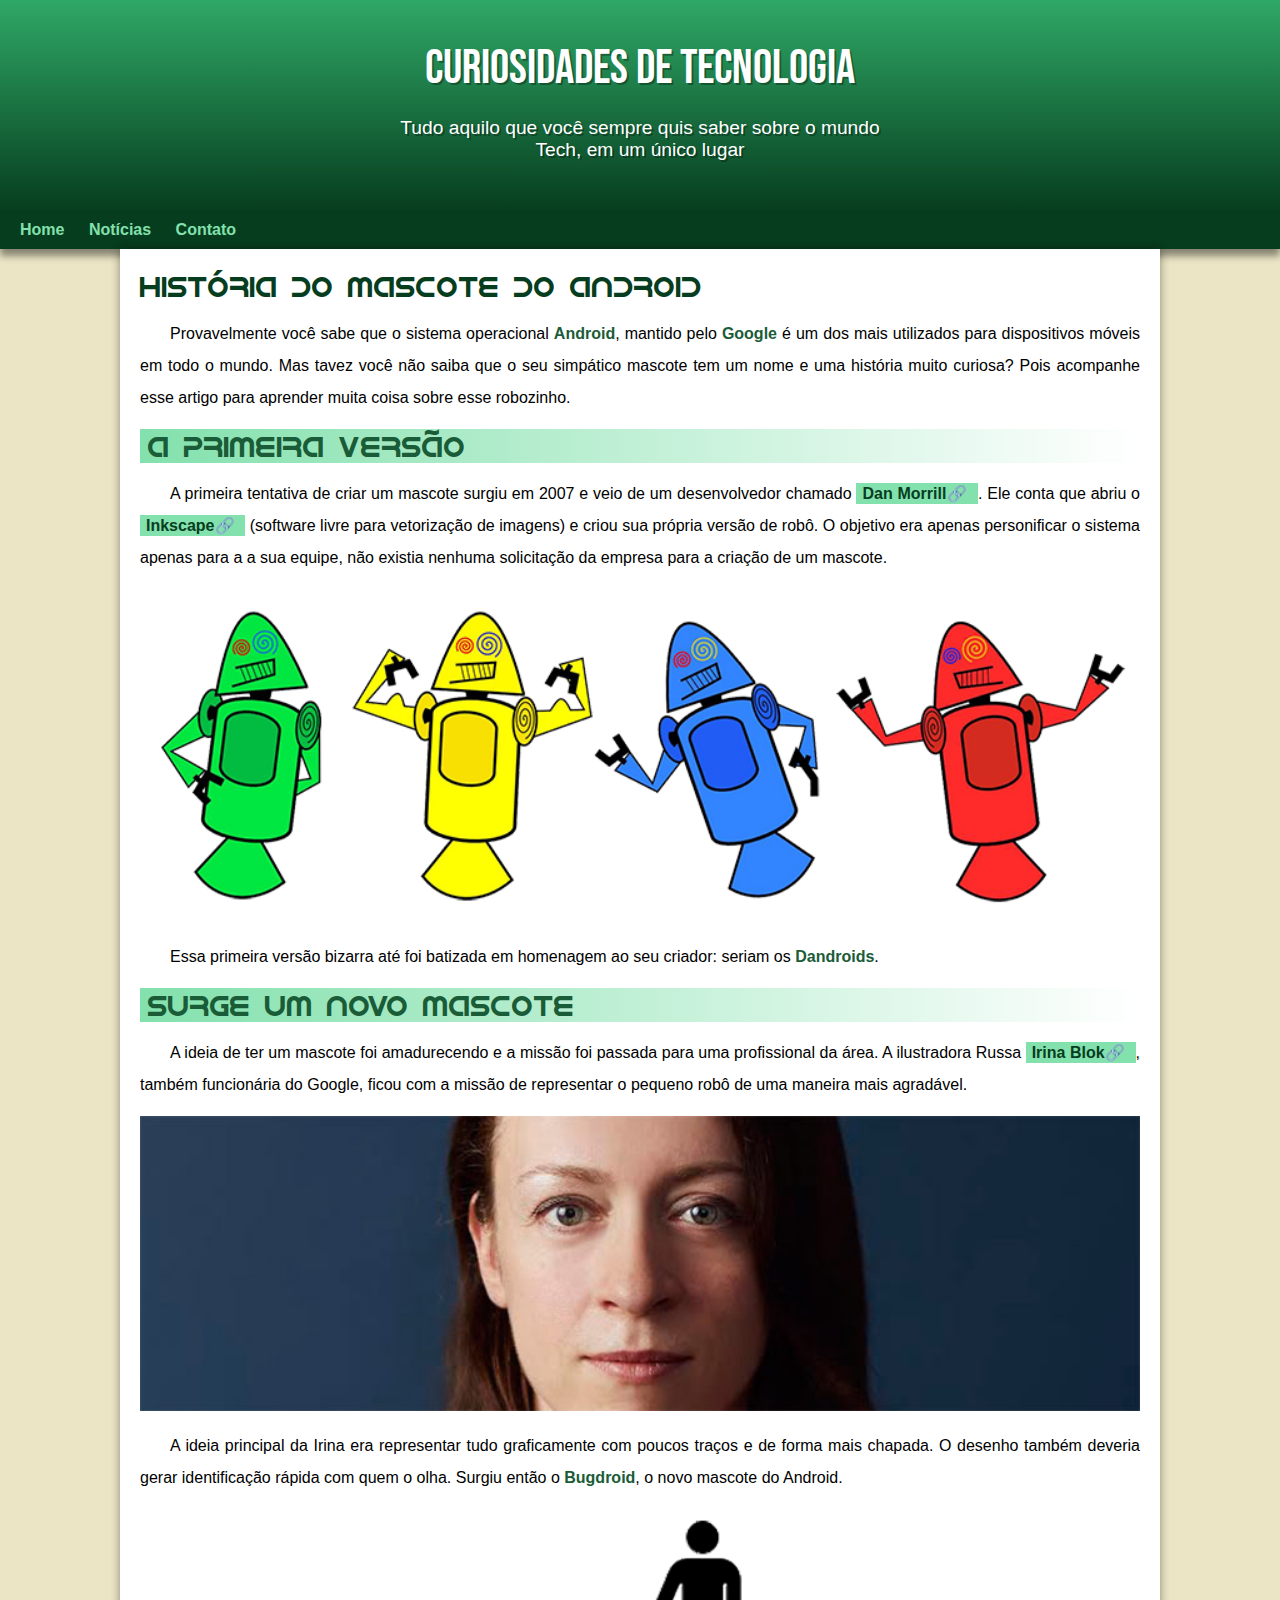
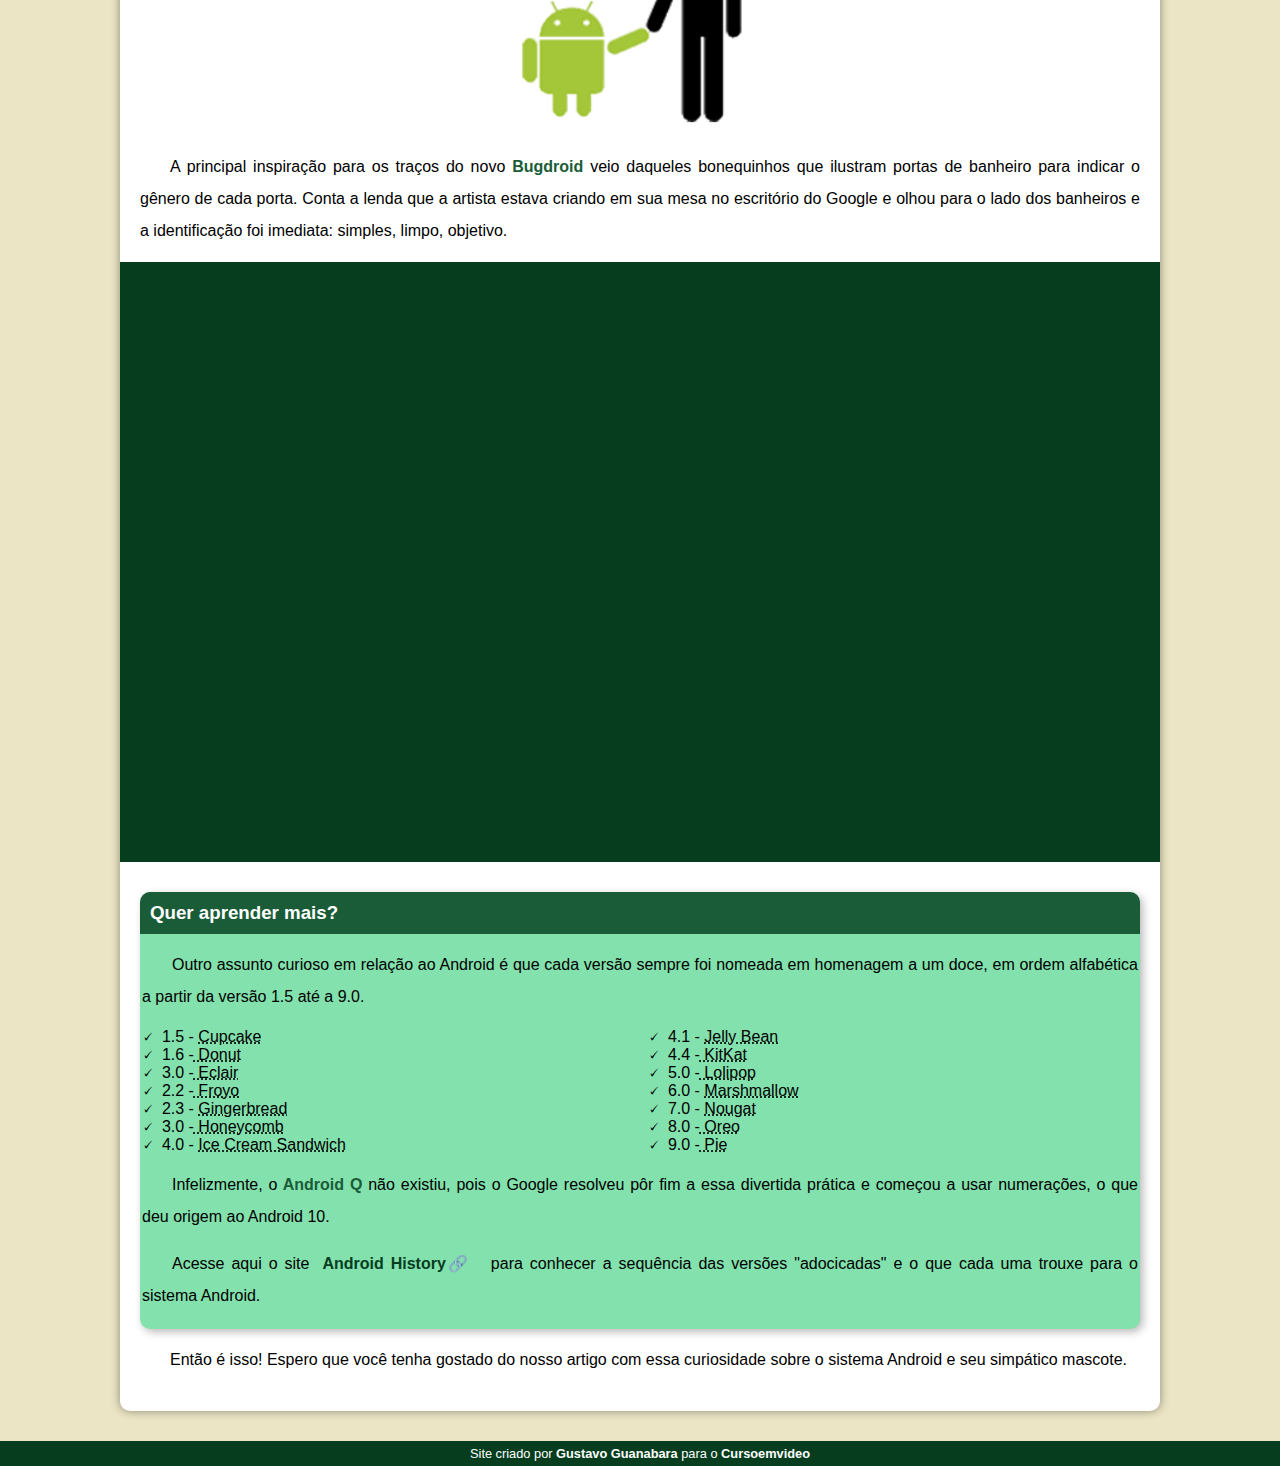
<file: index.html>
<!DOCTYPE html>
<html lang="pt-br">
<head>
    <meta charset="UTF-8">
    <meta http-equiv="X-UA-Compatible" content="IE=edge">
    <meta name="viewport" content="width=device-width, initial-scale=1.0">
    <title>Como surgiu o mascote do Android?</title>
    <link rel="shortcut icon" href="imagens/favicon.ico" type="image/x-icon">
    <link rel="stylesheet" href="estilo/style.css">
</head>
<body>
    <header>
        <h1>Curiosidades de Tecnologia</h1>
        <p>Tudo aquilo que você sempre quis saber sobre o mundo Tech, em um único lugar</p>
    </header>
    <nav> <!--A tag nav você utiliza qaundo for usar um menu-->
        <a href="#">Home</a>
        <a href="#">Notícias</a>
        <a href="#">Contato</a>
       
    </nav>
    <main>
        <article>
            <h1>
                História do Mascote do Android
            </h1>

            <p>
                Provavelmente você sabe que o sistema operacional <strong>Android</strong>, mantido pelo <strong>Google</strong> é um dos mais utilizados para dispositivos móveis em todo o mundo. Mas tavez você não saiba que o seu simpático mascote tem um nome e uma história muito curiosa? Pois acompanhe esse artigo para aprender muita coisa sobre esse robozinho.
            </p>

            <h2>
                A primeira versão
            </h2>

            <p>
                A primeira tentativa de criar um mascote surgiu em 2007 e veio de um desenvolvedor chamado <a href="https://androidcommunity.com/dan-morrill-shows-us-the-android-mascot-that-almost-was-20130103/" target="_blank" class="externo">Dan Morrill</a>. Ele conta que abriu o <a href="https://inkscape.org/pt-br/" target="_blank" class="externo">Inkscape</a> (software livre para vetorização de imagens) e criou sua própria versão de robô. O objetivo era apenas personificar o sistema apenas para a a sua equipe, não existia nenhuma solicitação da empresa para a criação de um mascote.
            </p>

            <picture>
                <source media="(max-width:670px )" srcset="imagens/dan-droids-pq.png">
                <img src="imagens/dan-droids.png" alt="Primeiro mascote do Android">
            </picture>

            <p>
                Essa primeira versão bizarra até foi batizada em homenagem ao seu criador: seriam os <strong>Dandroids</strong>.
            </p>

            <h2>
                Surge um novo mascote
            </h2>

            <p>
                A ideia de ter um mascote foi amadurecendo e a missão foi passada para uma profissional da área. A ilustradora Russa <a href="https://www.irinablok.com/" target="_blank" class="externo">Irina Blok</a>, também funcionária do Google, ficou com a missão de representar o pequeno robô de uma maneira mais agradável.
            </p>

            <picture>
                <source media="(max-width:670px )" srcset="imagens/irina-blok-pq.jpg">
                <img src="imagens/irina-blok.jpg" alt="Irina Blok, criadora do Bugdroid">
            </picture>

            <p>
                A ideia principal da Irina era representar tudo graficamente com poucos traços e de forma mais chapada. O desenho também deveria gerar identificação rápida com quem o olha. Surgiu então o <strong>Bugdroid</strong>, o novo mascote do Android.
            </p>

            <img src="imagens/bugdroid.png" alt="Bugdroid" class="pequena">

            <p> 
                A principal inspiração para os traços do novo <strong>Bugdroid</strong> veio daqueles bonequinhos que ilustram portas de banheiro para indicar o gênero de cada porta. Conta a lenda que a artista estava criando em sua mesa no escritório do Google e olhou para o lado dos banheiros e a identificação foi imediata: simples, limpo, objetivo.
            </p>

            <div class="video">
                <iframe width="560" height="315" src="https://www.youtube.com/embed/l2UDgpLz20M" title="YouTube video player" frameborder="0" allow="accelerometer; autoplay; clipboard-write; encrypted-media; gyroscope; picture-in-picture; web-share" allowfullscreen></iframe>
            </div>
            
            <aside>
                <h3>
                    Quer aprender mais?
                </h3>
                <p>
                    Outro assunto curioso em relação ao Android é que cada versão sempre foi nomeada em homenagem a um doce, em ordem alfabética a partir da versão 1.5 até a 9.0.
                </p>
                <ul>
                    <li>1.5 - <abbr title="Bolo de Copo">Cupcake</abbr></li>
                    <li>1.6 -<abbr title="Rosquinha"> Donut</abbr></li>
                    <li>3.0 -<abbr title="Bomba"> Eclair</abbr></li>
                    <li>2.2 -<abbr title="Iogurte Congelado"> Froyo</abbr></li>
                    <li>2.3 - <abbr title="Biscoito de Gengibre">Gingerbread</abbr></li>
                    <li>3.0 -<abbr title="Favo de Mel"> Honeycomb</abbr></li>
                    <li>4.0 - <abbr title="Sanduiche de Sorvete">Ice Cream Sandwich</abbr></li>
                    <li>4.1 - <abbr title="Jujuba">Jelly Bean</abbr></li>
                    <li>4.4 -<abbr title="KitKat"> KitKat</abbr></li>
                    <li>5.0 -<abbr title="Pirulito"> Lolipop</abbr></li>
                    <li>6.0 - <abbr title="Marshmallow">Marshmallow</abbr></li>
                    <li>7.0 - <abbr title="Torrone">Nougat</abbr></li>
                    <li>8.0 -<abbr title="Oreo"> Oreo</abbr></li>
                    <li>9.0 -<abbr title="Torta"> Pie</abbr></li>
                </ul>
                <p>
                    Infelizmente, o<strong> Android Q </strong>não existiu, pois o Google resolveu pôr fim a essa divertida prática e começou a usar numerações, o que deu origem ao Android 10.
                </p>

                <p>
                    Acesse aqui o site <a href="https://www.android.com/intl/en_uk" target="_blank" class="externo">Android History</a> para conhecer a sequência das versões "adocicadas" e o que cada uma trouxe para o sistema Android.
                </p>
            </aside>
            
            <p>
                Então é isso! Espero que você tenha gostado do nosso artigo com essa curiosidade sobre o sistema Android e seu simpático mascote.
            </p>
        </article>
    </main>

    <footer>
        <p>Site criado por <a href="https://gustavoguanabara.github.io/" target="_blank">Gustavo Guanabara</a> para o <a href="https://www.youtube.com/@CursoemVideo" target="_blank">Cursoemvideo</a></p>
    </footer>
</body>
</html>
</file>
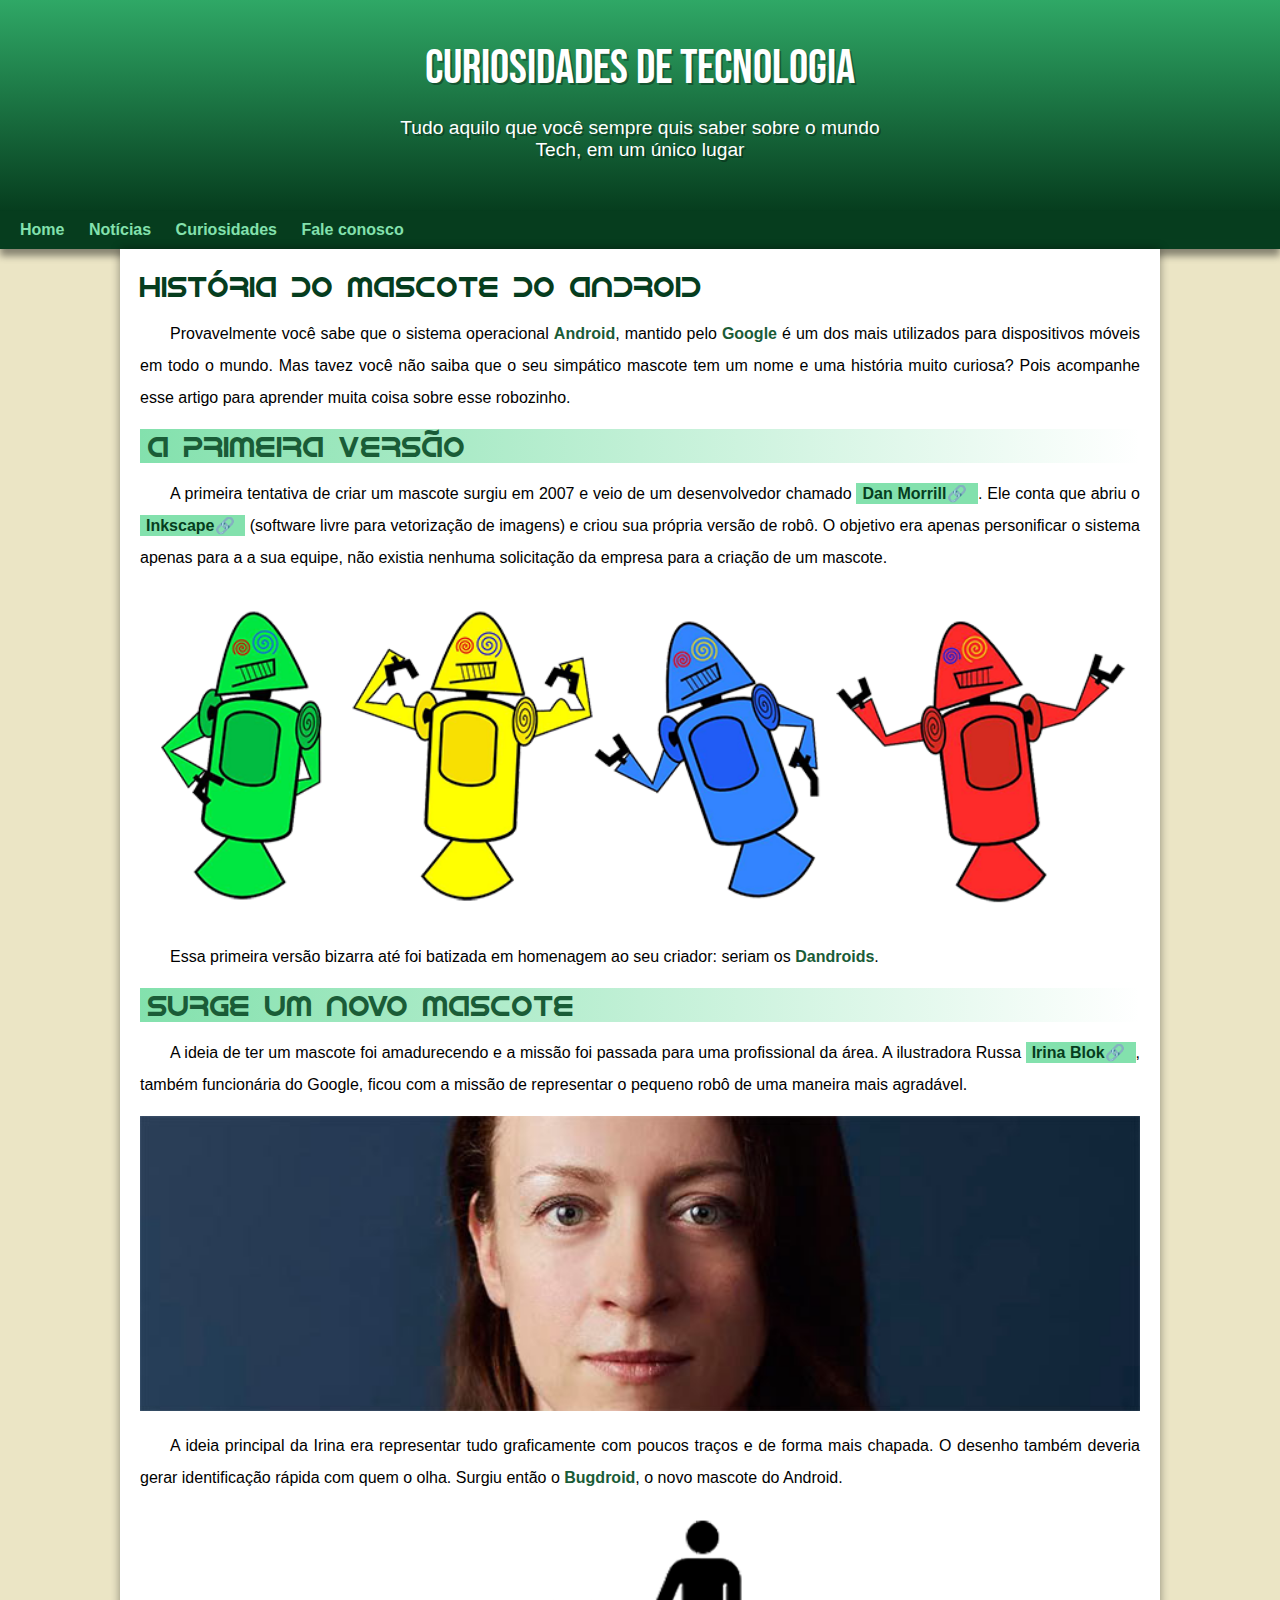
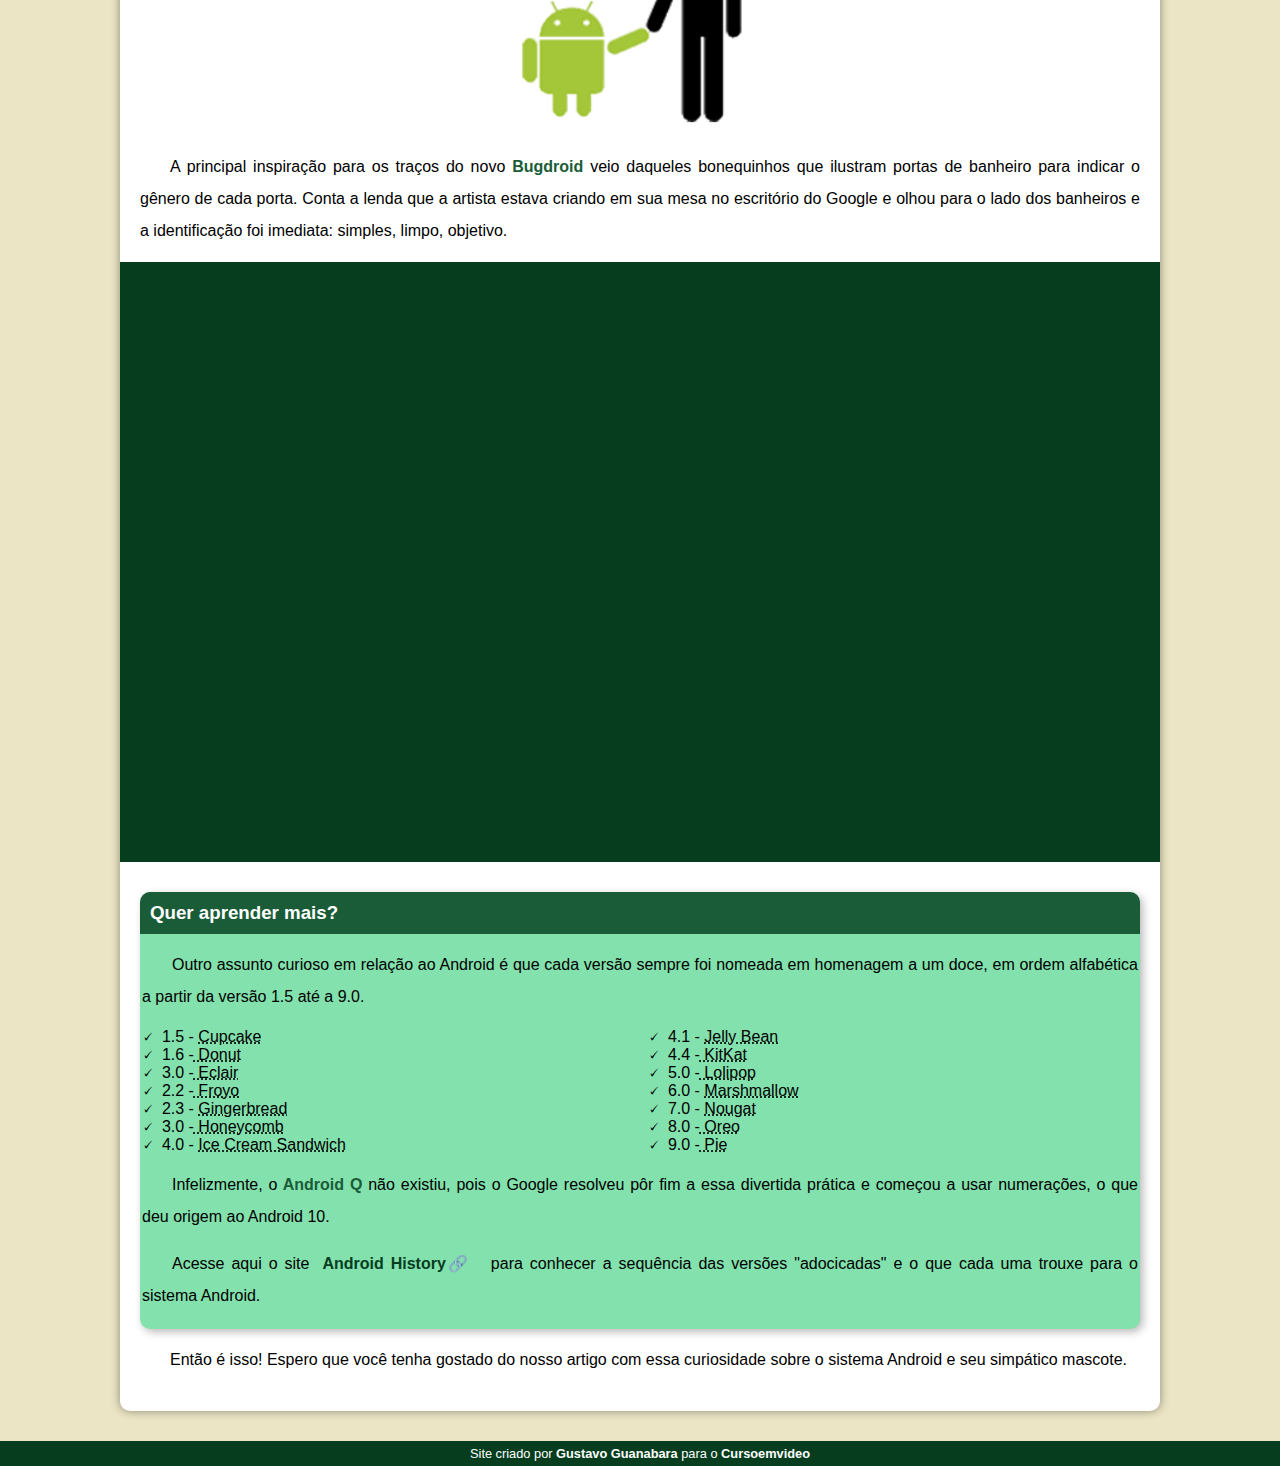
<file: index.html.html>
<!DOCTYPE html>
<html lang="pt-br">
<head>
    <meta charset="UTF-8">
    <meta http-equiv="X-UA-Compatible" content="IE=edge">
    <meta name="viewport" content="width=device-width, initial-scale=1.0">
    <title>Como surgiu o mascote do Android?</title>
    <link rel="shortcut icon" href="imagens/favicon.ico" type="image/x-icon">
    <link rel="stylesheet" href="estilo/style.css">
</head>
<body>
    <header>
        <h1>Curiosidades de Tecnologia</h1>
        <p>Tudo aquilo que você sempre quis saber sobre o mundo Tech, em um único lugar</p>
    </header>
    <nav> <!--A tag nav você utiliza qaundo for usar um menu-->
        <a href="#">Home</a>
        <a href="#">Notícias</a>
        <a href="#">Curiosidades</a>
        <a href="#">Fale conosco</a>
    </nav>
    <main>
        <article>
            <h1>
                História do Mascote do Android
            </h1>

            <p>
                Provavelmente você sabe que o sistema operacional <strong>Android</strong>, mantido pelo <strong>Google</strong> é um dos mais utilizados para dispositivos móveis em todo o mundo. Mas tavez você não saiba que o seu simpático mascote tem um nome e uma história muito curiosa? Pois acompanhe esse artigo para aprender muita coisa sobre esse robozinho.
            </p>

            <h2>
                A primeira versão
            </h2>

            <p>
                A primeira tentativa de criar um mascote surgiu em 2007 e veio de um desenvolvedor chamado <a href="https://androidcommunity.com/dan-morrill-shows-us-the-android-mascot-that-almost-was-20130103/" target="_blank" class="externo">Dan Morrill</a>. Ele conta que abriu o <a href="https://inkscape.org/pt-br/" target="_blank" class="externo">Inkscape</a> (software livre para vetorização de imagens) e criou sua própria versão de robô. O objetivo era apenas personificar o sistema apenas para a a sua equipe, não existia nenhuma solicitação da empresa para a criação de um mascote.
            </p>

            <picture>
                <source media="(max-width:670px )" srcset="imagens/dan-droids-pq.png">
                <img src="imagens/dan-droids.png" alt="Primeiro mascote do Android">
            </picture>

            <p>
                Essa primeira versão bizarra até foi batizada em homenagem ao seu criador: seriam os <strong>Dandroids</strong>.
            </p>

            <h2>
                Surge um novo mascote
            </h2>

            <p>
                A ideia de ter um mascote foi amadurecendo e a missão foi passada para uma profissional da área. A ilustradora Russa <a href="https://www.irinablok.com/" target="_blank" class="externo">Irina Blok</a>, também funcionária do Google, ficou com a missão de representar o pequeno robô de uma maneira mais agradável.
            </p>

            <picture>
                <source media="(max-width:670px )" srcset="imagens/irina-blok-pq.jpg">
                <img src="imagens/irina-blok.jpg" alt="Irina Blok, criadora do Bugdroid">
            </picture>

            <p>
                A ideia principal da Irina era representar tudo graficamente com poucos traços e de forma mais chapada. O desenho também deveria gerar identificação rápida com quem o olha. Surgiu então o <strong>Bugdroid</strong>, o novo mascote do Android.
            </p>

            <img src="imagens/bugdroid.png" alt="Bugdroid" class="pequena">

            <p> 
                A principal inspiração para os traços do novo <strong>Bugdroid</strong> veio daqueles bonequinhos que ilustram portas de banheiro para indicar o gênero de cada porta. Conta a lenda que a artista estava criando em sua mesa no escritório do Google e olhou para o lado dos banheiros e a identificação foi imediata: simples, limpo, objetivo.
            </p>

            <div class="video">
                <iframe width="560" height="315" src="https://www.youtube.com/embed/l2UDgpLz20M" title="YouTube video player" frameborder="0" allow="accelerometer; autoplay; clipboard-write; encrypted-media; gyroscope; picture-in-picture; web-share" allowfullscreen></iframe>
            </div>
            
            <aside>
                <h3>
                    Quer aprender mais?
                </h3>
                <p>
                    Outro assunto curioso em relação ao Android é que cada versão sempre foi nomeada em homenagem a um doce, em ordem alfabética a partir da versão 1.5 até a 9.0.
                </p>
                <ul>
                    <li>1.5 - <abbr title="Bolo de Copo">Cupcake</abbr></li>
                    <li>1.6 -<abbr title="Rosquinha"> Donut</abbr></li>
                    <li>3.0 -<abbr title="Bomba"> Eclair</abbr></li>
                    <li>2.2 -<abbr title="Iogurte Congelado"> Froyo</abbr></li>
                    <li>2.3 - <abbr title="Biscoito de Gengibre">Gingerbread</abbr></li>
                    <li>3.0 -<abbr title="Favo de Mel"> Honeycomb</abbr></li>
                    <li>4.0 - <abbr title="Sanduiche de Sorvete">Ice Cream Sandwich</abbr></li>
                    <li>4.1 - <abbr title="Jujuba">Jelly Bean</abbr></li>
                    <li>4.4 -<abbr title="KitKat"> KitKat</abbr></li>
                    <li>5.0 -<abbr title="Pirulito"> Lolipop</abbr></li>
                    <li>6.0 - <abbr title="Marshmallow">Marshmallow</abbr></li>
                    <li>7.0 - <abbr title="Torrone">Nougat</abbr></li>
                    <li>8.0 -<abbr title="Oreo"> Oreo</abbr></li>
                    <li>9.0 -<abbr title="Torta"> Pie</abbr></li>
                </ul>
                <p>
                    Infelizmente, o<strong> Android Q </strong>não existiu, pois o Google resolveu pôr fim a essa divertida prática e começou a usar numerações, o que deu origem ao Android 10.
                </p>

                <p>
                    Acesse aqui o site <a href="https://www.android.com/intl/en_uk" target="_blank" class="externo">Android History</a> para conhecer a sequência das versões "adocicadas" e o que cada uma trouxe para o sistema Android.
                </p>
            </aside>
            
            <p>
                Então é isso! Espero que você tenha gostado do nosso artigo com essa curiosidade sobre o sistema Android e seu simpático mascote.
            </p>
        </article>
    </main>

    <footer>
        <p>Site criado por <a href="https://gustavoguanabara.github.io/" target="_blank">Gustavo Guanabara</a> para o <a href="https://www.youtube.com/@CursoemVideo" target="_blank">Cursoemvideo</a></p>
    </footer>
</body>
</html>
</file>
<file: estilo/style.css>
@charset "UTF-8";

  @import url('https://fonts.googleapis.com/css2?family=Amatic+SC&family=Bebas+Neue&display=swap');

  @font-face {
    font-family:'Android';
    src: url('../fontes/idroid.otf') format('opentype');
    font-weight: normal;
  }

:root {
    --cor0:#ebe5c5;
    --cor1:#83e1ad;
    --cor2:#3ddc84;
    --cor3:#2fa866;
    --cor4:#1a5c37;
    --cor5:#063d1e;

    --fonte-padrao: Arial, Verdana, Helvetica, Sans-serif;
    --fonte-destaque: 'Bebas Neue', cursive;
    --fonte-android: 'Android', cursive;
}

* {
    margin: 0px;
    padding: 0px;
}

body {
    background-color: var(--cor0);
    font-family: var(--fonte-padrao);
}

a.externo::after {
    content: '\1F517\00A0';
}


header {
    background-image: linear-gradient(to bottom, var(--cor3), var(--cor5));
    min-height: 150px;
    text-align: center;
    padding-top: 40px;
}

header > h1 {
    color: rgb(255, 255, 255);
    font-family: var(--fonte-destaque);
    font-size: 3em;
    font-weight: normal;
    margin-bottom: 20px;
    text-shadow: 2px 2px 0px rgba(0, 0, 0, 0.316);
}

header > p {
    font-family: var(--fonte-padrao);
    font-size: 1.2em;
    color: white;
    max-width: 500px;
    margin: auto;
    padding-right: 10px;
    padding-left: 10px;
    text-shadow: 2px 2px 0px rgba(0, 0, 0, 0.316);
    padding-bottom: 50px;
}

nav {
    background-color: var(--cor5);
    padding: 10px;
    box-shadow: 0px 7px 7px rgba(0, 0, 0, 0.423);
}

nav > a {
    color: var(--cor1);
    padding: 10px;
    border-radius: 5px;
    text-decoration: none;
    font-weight: bold;
    transition-duration: .5s;
}

nav > a:hover {
    background-color: var(--cor3);
    color: var(--cor5);
}

main {
    min-width: 300px;
    max-width: 1000px;
    margin: auto;
    margin-bottom: 30px;
    background-color: white;
    padding: 20px;
    box-shadow: 0px 0px 10px rgba(0, 0, 0, 0.413);
    border-radius: 0px 0px 10px 10px;
}

main h1 {
    color: var(--cor5);
    font-family: var(--fonte-android);
    font-weight: normal;
    font-size: 1.8em;
}

main h2 {
    font-family: var(--fonte-android);
    color: var(--cor4);
    font-size: 1.8em;
    font-weight: normal;
    background-image: linear-gradient(to right, var(--cor1), transparent);
    text-indent: 8px;
}

main p {
   margin: 15px 0px;
   text-align: justify;
   text-indent: 30px;
   font-size: 1em;
   line-height: 2em;
}

main strong {
    color: var(--cor4);
    font-weight: bold;
}

main a {
    text-decoration: none;
    font-weight: bold;
    color: var(--cor5);
    background-color: var(--cor1);
    padding: 2px 6px;
}

main a:hover {
    text-decoration: underline;
    color: var(--cor4);
}

main img {
    width: 100%;
}

.pequena {
    max-width: 350px;
    display: block;
    margin: auto;
}
.video {
    background-color: var(--cor5);
    margin-bottom: 30px;
    margin: 0px -20px 30px -20px;
    padding: 20px;
    padding-bottom: 58% ;
    position: relative;
}

.video > iframe {
    position: absolute;
    top: 5%;
    left: 5%;
    width: 90%;
    height: 90%;
}
aside {
    background-color: var(--cor1);
    padding: 2px;
    border-radius: 10px;
    box-shadow: 3px 3px 8px rgba(0, 0, 0, 0.278)
}

aside > h3 {
    background-color: var(--cor4);
    color: white;
    padding: 10px;
    margin: -2px -2px 0px -2px;
    border-radius: 10px 10px 0px 0px;
}

aside > ul {
    list-style-type: '\1F5F8\00A0\00A0'; /* 00A0 Serve para dar espaço entre a lista e o type*/
     list-style-position: inside;
     columns: 2;
}

footer {
    background-color: var(--cor5);
    color: white;
    text-align: center;
    font-size: 0.8em;
    padding: 5px;
}

footer a {
    text-decoration: none;
    font-weight: bolder;
    color: white;
}

footer a:hover {
    color: var(--cor1);
    text-decoration: underline;
}
</file>
